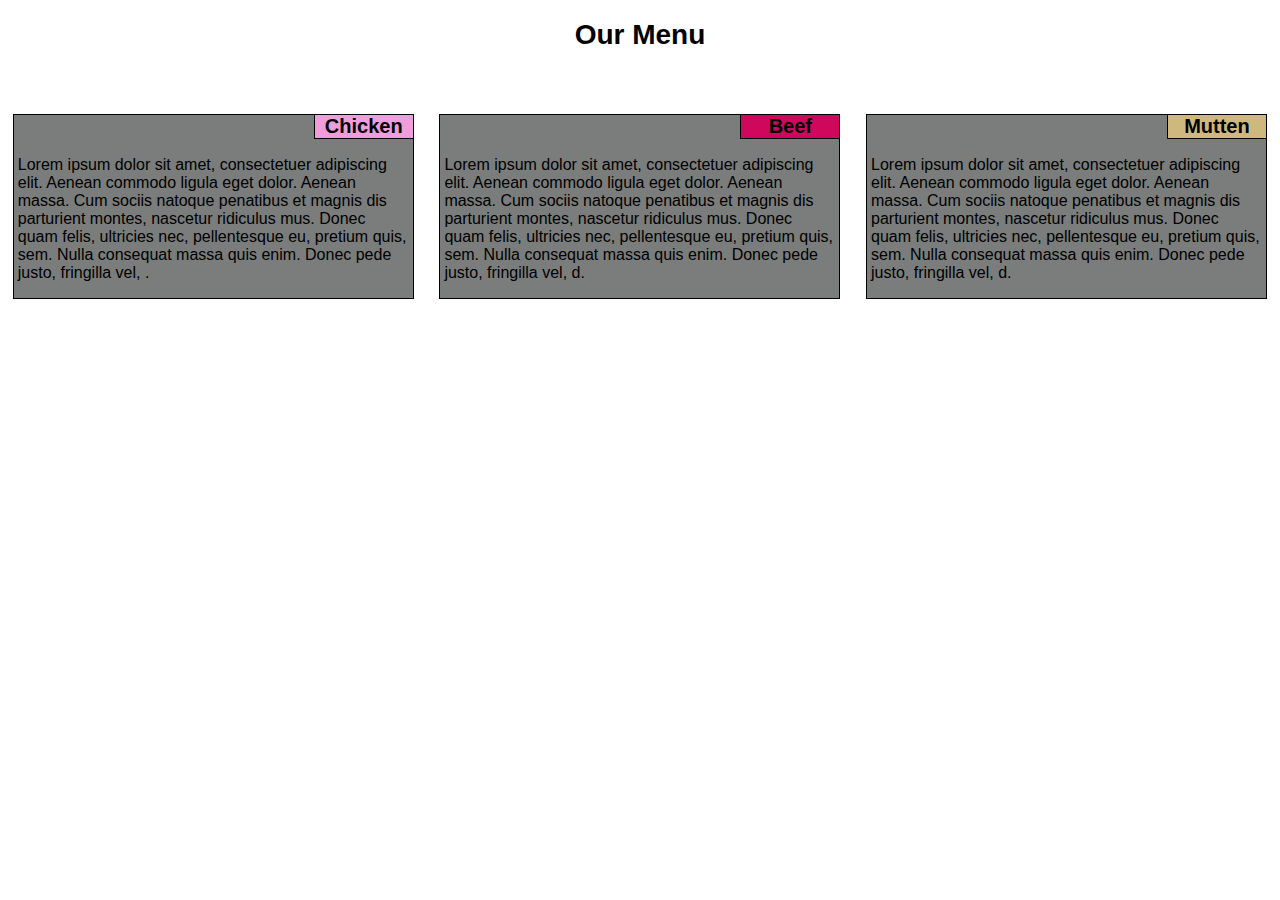
<file: mod2_solution/index.html>
<!DOCTYPE html>
<html>
<head>
<meta charset="utf-8">
<title>Mode2-Solution </title>
<link rel="stylesheet" type="text/css" href="css/mod2-style.css">
</head>
<body>
	<h1>Our Menu</h1>
	<div class=row >
	<div class="col-lg-4 col-md-6 col-sm-12" id="id1">
		<h2 id="t1">Chicken</h2>
		<p>Lorem ipsum dolor sit amet, consectetuer adipiscing elit. Aenean commodo ligula eget dolor. Aenean massa. Cum sociis natoque penatibus et magnis dis parturient montes, nascetur ridiculus mus. Donec quam felis, ultricies nec, pellentesque eu, pretium quis, sem. Nulla consequat massa quis enim. Donec pede justo, fringilla vel, .</p>
	</div>
	<div class="col-lg-4 col-md-6 col-sm-12"  id="id2">
		<h2 id="t2">Beef</h2>
		<p>Lorem ipsum dolor sit amet, consectetuer adipiscing elit. Aenean commodo ligula eget dolor. Aenean massa. Cum sociis natoque penatibus et magnis dis parturient montes, nascetur ridiculus mus. Donec quam felis, ultricies nec, pellentesque eu, pretium quis, sem. Nulla consequat massa quis enim. Donec pede justo, fringilla vel, d.</p>
	</div>
	<div class="col-lg-4 col-md-12 col-sm-12" id="id3">
		<h2 id="t3">Mutten</h2>
		<p>Lorem ipsum dolor sit amet, consectetuer adipiscing elit. Aenean commodo ligula eget dolor. Aenean massa. Cum sociis natoque penatibus et magnis dis parturient montes, nascetur ridiculus mus. Donec quam felis, ultricies nec, pellentesque eu, pretium quis, sem. Nulla consequat massa quis enim. Donec pede justo, fringilla vel, d. </p>
	</div>
	</div>

</body>
</html>
</file>
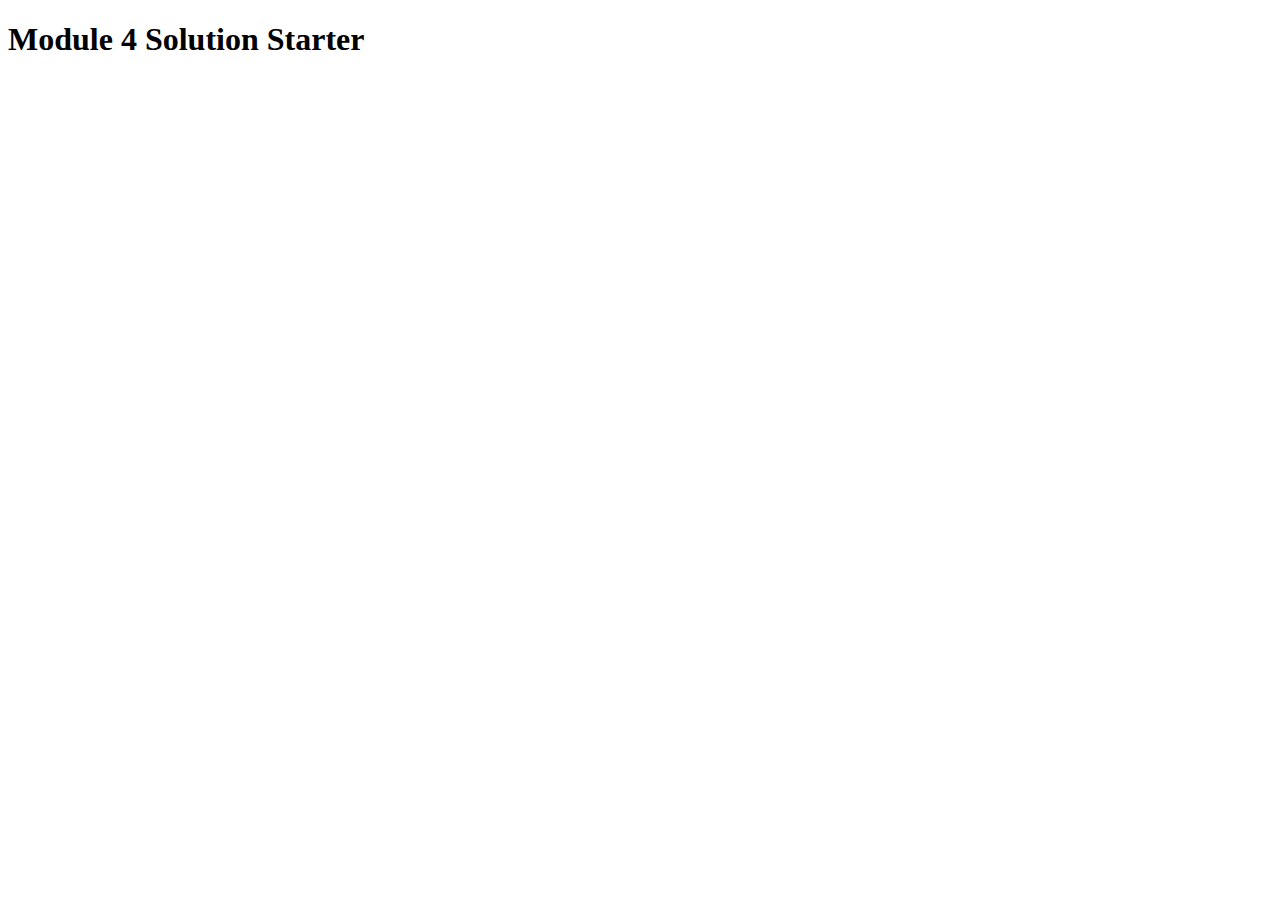
<file: module4-solution/index.html>
<!DOCTYPE html>
<html>
<head>
  <meta charset="utf-8">
  <title>Module 4 Solution Starter</title>
  <script src="SpeakHello.js"></script>
  <script src="SpeakGoodBye.js"></script>
  <script src="script.js"></script>
</head>
<body>
  <h1>Module 4 Solution Starter</h1>
</body>
</html>
</file>
<file: mod2_solution/css/mod2-style.css>
* {
  box-sizing: border-box;
  font-family: "Arial", Helvetica, sans-serif;
}

body{
	margin:0;
	padding: 0; 
}
h1
{
	font-size: 175%;
/*background-color: blue;*/
text-align: center;
margin-bottom: 50px;
}
h2{
	font-size:125%;
	text-align: center;
	width: 25%;
	height: 5%
	margin-right:0;
	margin-left: 0;
	margin-top: 0;
	margin-bottom: 0;
}
/*--------styling of header of each section */
#t1{
	border: 1px solid black;
	width: 25%;
	position: relative;
	left: 75.2%;
	bottom: 1px;
	background-color: #f09edb;
}
#t2{
	border: 1px solid black;
	width: 25%;
	position: relative;
	left: 75.2%;
	 bottom: 1px;
	background-color: #cf085b;
}
#t3 {
	border: 1px solid black;
	width: 25%;
	position: relative;
	left: 75.2%;
	bottom: 1px;
	background-color: #cfb87e;
}


/*-----------Styling of paragraps----------- */
p{
	/*border: 1px solid black;*/
 /* background-color: #A52A2A;*/
  width: 98%;
  height: 100%;
  margin-right: 1%;
  margin-left: 1%;
  /*margin-top: 0;
  margin-bottom: 0;*/
  font-family: Helvetica;
  color: black;
/*  position: relative;*/
}
.row{
	width: 100%;
	/*padding:10px;*/
}

/*--------styling of heading of each section-------------*/
.col-lg-4 .col-md-6 .col-sm-12 .col-md-12
{
background-color: #7a7d7b;
}


/*---------------for large screen--------------- */
@media (min-width: 992px) {
  .col-lg-1, .col-lg-2, .col-lg-3, .col-lg-4, .col-lg-5, .col-lg-6, .col-lg-7, .col-lg-8, .col-lg-9, .col-lg-10, .col-lg-11, .col-lg-12 {
    float: left;
    border: 1px solid black;
background-color: #7a7d7b;
margin: 1%;
     }
  .col-lg-1 {
    width: 8.33%;
  }
  .col-lg-2 {
    width: 16.66%;
  }
  .col-lg-3 {
    width: 25%;
  }
  .col-lg-4 {
    width: 31.33%;
    /*margin-right: 5px;*/
  }
  .col-lg-5 {
    width: 41.66%;
  }
  .col-lg-6 {
    width: 50%;
  }
  .col-lg-7 {
    width: 58.33%;
  }
  .col-lg-8 {
    width: 64.66%;
  }
  .col-lg-9 {
    width: 74.99%;
  }
  .col-lg-10 {
    width: 83.33%;
  }
  .col-lg-11 {
    width: 91.66%;
  }
  .col-lg-12 {
    width: 98%;
  }
}

/********** Medium devices only **********/
@media (min-width: 700px) and (max-width: 991px) {
  .col-md-1, .col-md-2, .col-md-3, .col-md-4, .col-md-5, .col-md-6, .col-md-7, .col-md-8, .col-md-9, .col-md-10, .col-md-11, .col-md-12 {
    float: left;
    border: 1px solid black;
    background-color: #7a7d7b;
    margin: 1%;
  }
  .col-md-1 {
    width: 8.33%;
  }
  .col-md-2 {
    width: 16.66%;
  }
  .col-md-3 {
    width: 25%;
  }
  .col-md-4 {
    width: 33.33%;
  }
  .col-md-5 {
    width: 41.66%;
  }
  .col-md-6 {
    width: 48%;
  }
  .col-md-7 {
    width: 58.33%;
  }
  .col-md-8 {
    width: 66.66%;
  }
  .col-md-9 {
    width: 74.99%;
  }
  .col-md-10 {
    width: 83.33%;
  }
  .col-md-11 {
    width: 91.66%;
  }
  .col-md-12 {
    width: 98%;
  }
}
/********** Extra small devices only **********/
@media (max-width: 699px){
  .col-sm-1, .col-sm-2, .col-sm-3, .col-sm-4, .col-sm-5, .col-sm-6, .col-sm-7, .col-sm-8, .col-sm-9, .col-sm-10, .col-sm-11, .col-sm-12 {
        border: 1px solid black;
        background-color: #7a7d7b;
        margin-top: 2%;
  }
  .col-sm-1 {
    width: 8.33%;
  }
  .col-sm-2 {
    width: 16.66%;
  }
  .col-sm-3 {
    width: 25%;
  }
  .col-sm-4 {
    width: 33.33%;
  }
  .col-sm-5 {
    width: 41.66%;
  }
  .col-sm-6 {
    width: 50%;
  }
  .col-sm-7 {
    width: 58.33%;
  }
  .col-sm-8 {
    width: 66.66%;
  }
  .col-sm-9 {
    width: 74.99%;
  }
  .col-sm-10 {
    width: 83.33%;
  }
  .col-sm-11 {
    width: 91.66%;
  }
  .col-sm-12 {
    width: 100%;
  }
}
</file>
